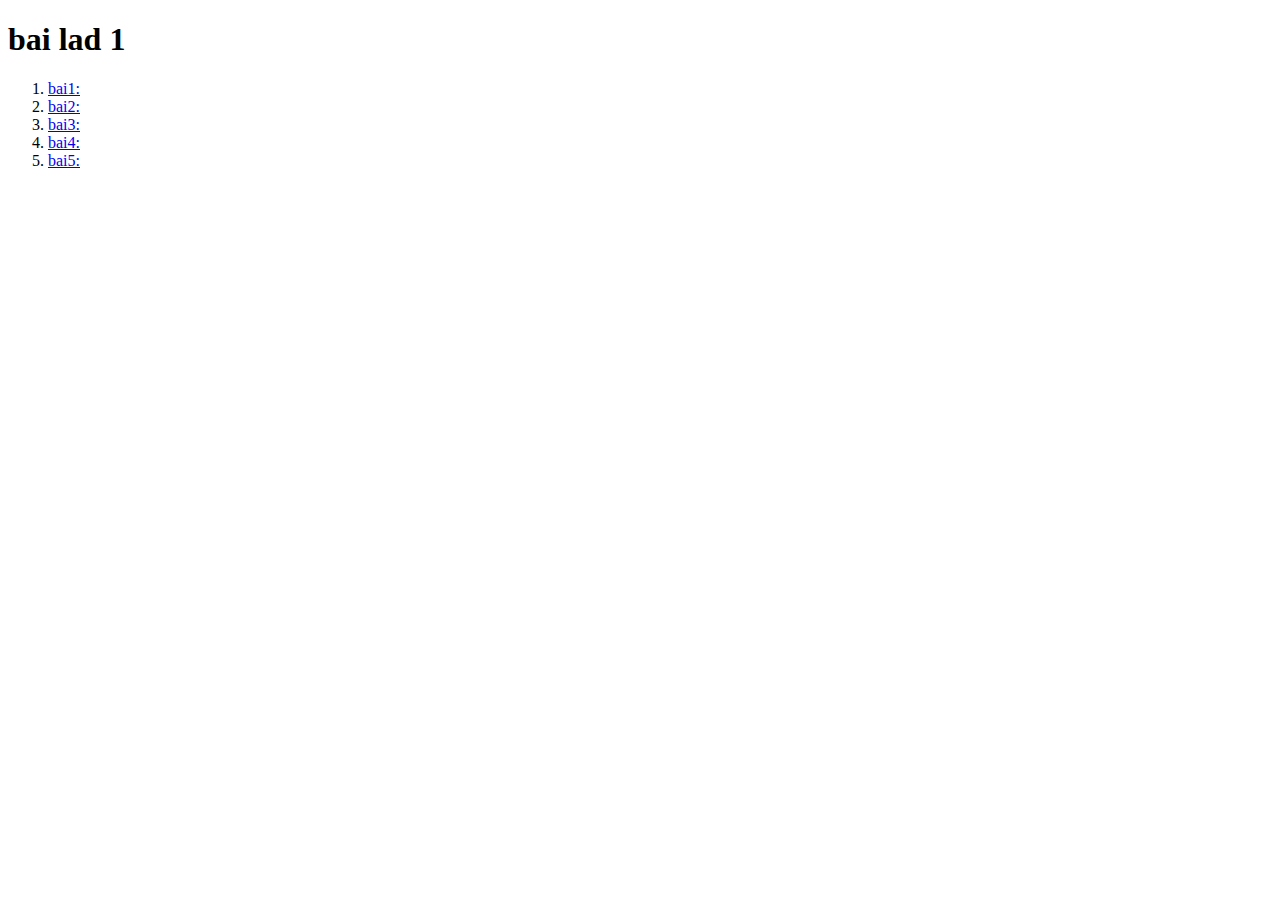
<file: index.html>
<!DOCTYPE html>
<html lang="en">
<head>
    <meta charset="UTF-8">
    <title>tong hop</title>
</head>
<body>
<h1>bai lad 1</h1>
<ol>
    <li><a href="bai1.html" target="_blank">bai1:</a></li>
    <li><a href="bai2.html" target="_blank">bai2:</a></li>
    <li><a href="bai3.html" target="_blank">bai3:</a></li>
    <li><a href="bai4.html" target="_blank">bai4:</a></li>
    <li><a href="bai5.html" target="_blank">bai5:</a></li>
</ol>

</body>
</html>
</file>
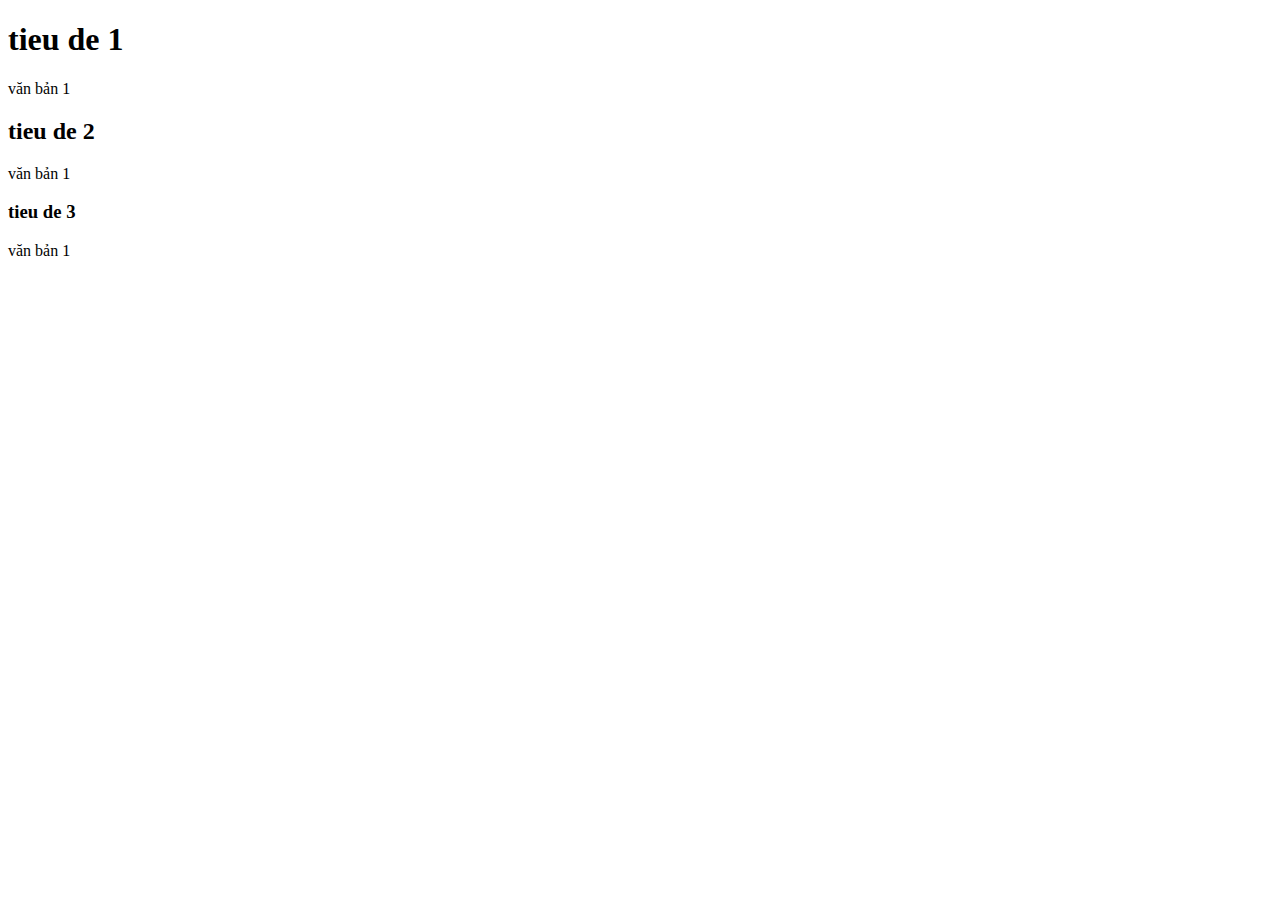
<file: bai1.html>
<!DOCTYPE html>
<html>
<head>
    <meta charset="UTF-8">
    <title>bai học mới</title>
    <body>
<h1>tieu de 1</h1>
<p> văn bản 1</p>
<h2>tieu de 2</h2>
<p> văn bản 1</p>
<h3>tieu de 3</h3>
<p> văn bản 1</p>

</body>
</head>
</html>
</file>
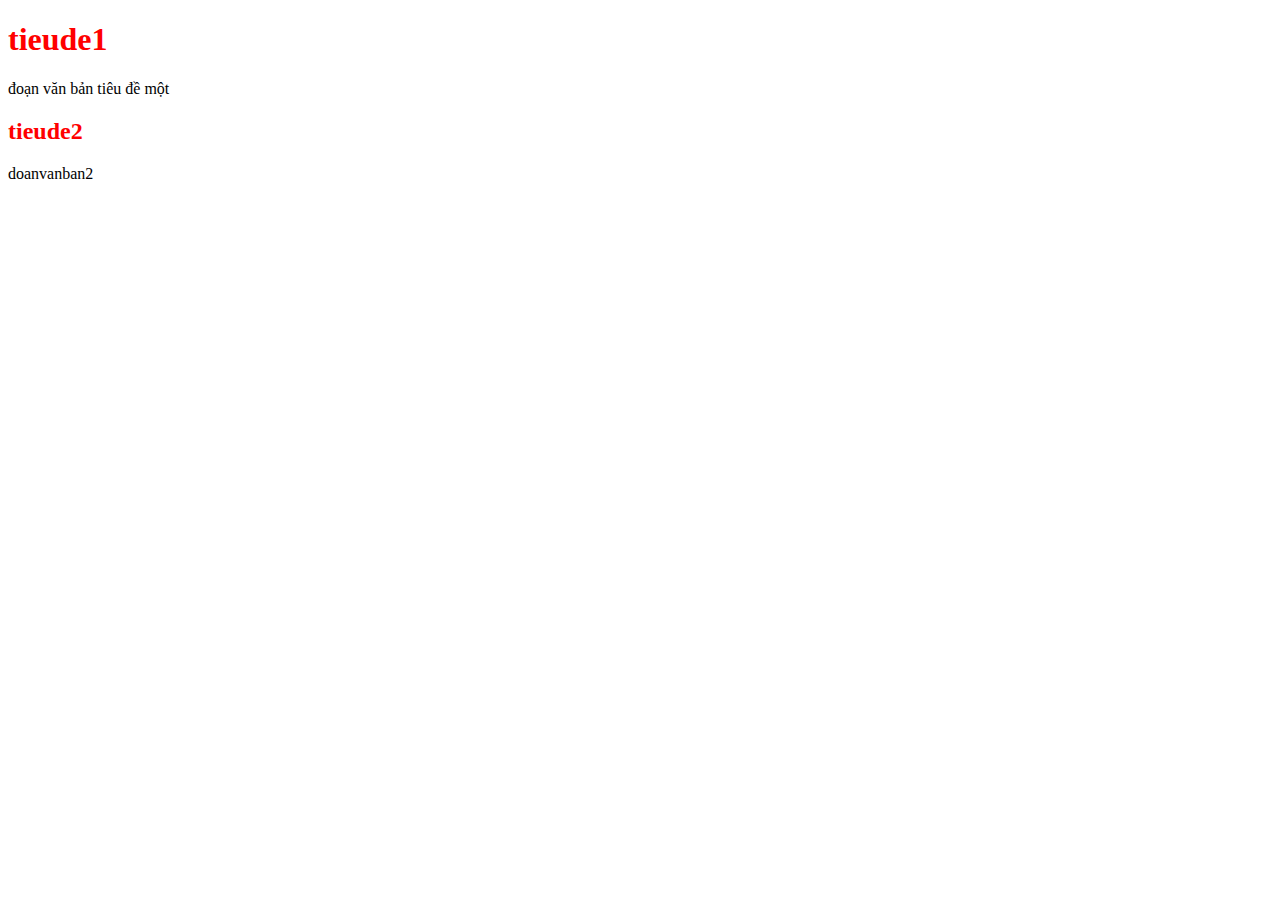
<file: bai4.html>
<!DOCTYPE html>
<html lang="en">
<head>
    <meta charset="UTF-8">
    <title>bai4</title>
</head>
<body>
<h1 style="color:red;">tieude1</h1>
<p>đoạn văn bản tiêu đề một</p>
<h2 style="color:red;">tieude2</h2>
<p>doanvanban2</p>

</body>
</html>
</file>
